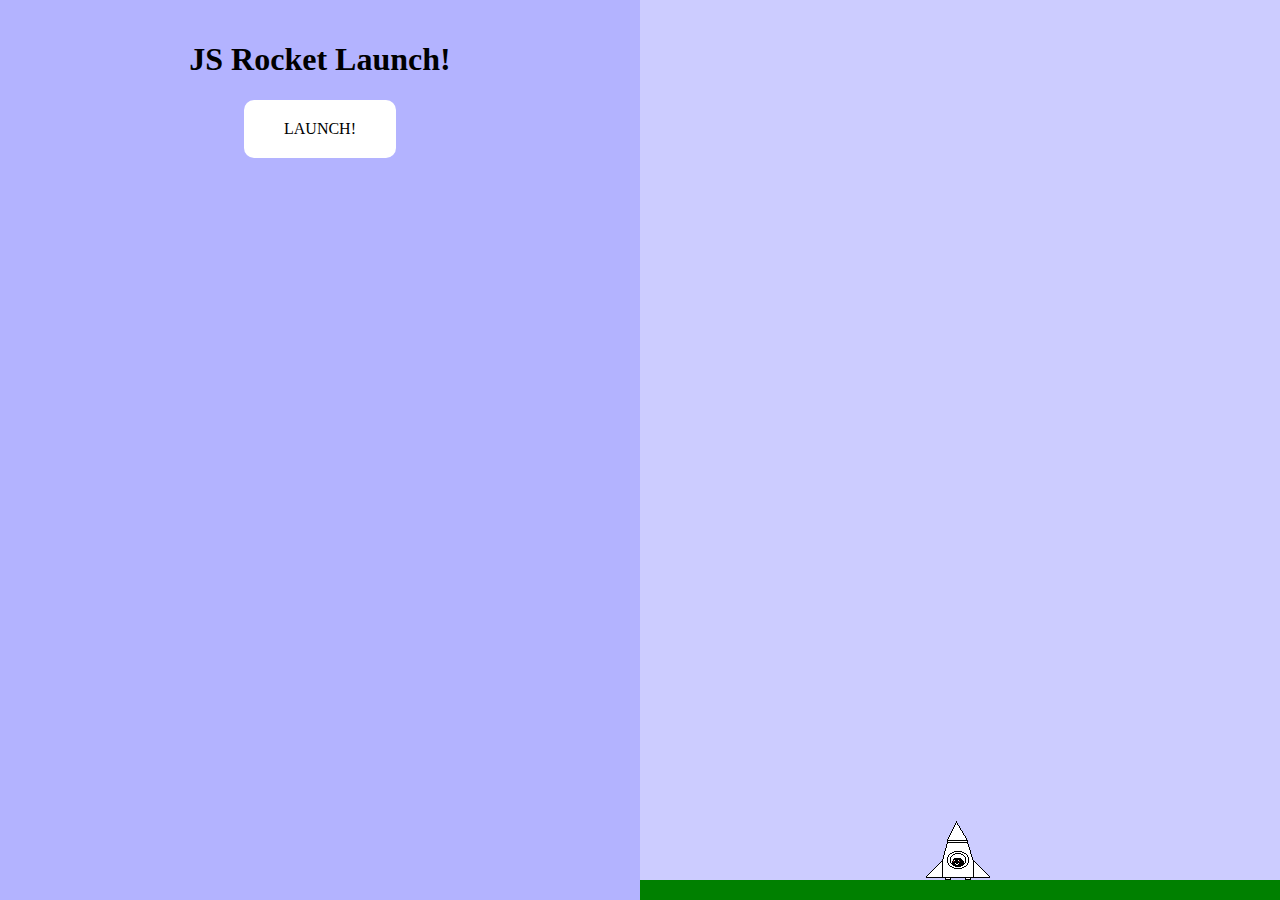
<file: rocket.html>
<!DOCTYPE html>
<html>
<head>
    <title>Rocket Launch sequence!</title>
    <link rel="stylesheet" type="text/css" href="css/rocket.css">
    <script type="text/javascript" src="js/rocket.js"></script>
</head>
<body class="body-state1">
    <div class="left">
        <div class="interface state1">
            <h1>JS Rocket Launch!</h1>
            <a href="#" class="button" onclick="changeState(2);">Launch!</a>
        </div>
        <div class="interface state2">  
            <h1 id="countdown">10</h1>
            <a href="#" class="button" onclick="changeState(1);">Abort!</a>
        </div>
        <div class="interface state3">
            <h1>Lift Off!</h1>
        </div>
        <div class="interface state4">
            <h1>Well done!</h1>
            <a href="#" class="button" onclick="changeState(1);">Do it again!</a>
        </div>
        <div class="interface state5">
            <h1>Oh No!!!</h1>
            <a href="#" class="button" onclick="changeState(1);">Try again!</a>
        </div>
    </div>
    <div class="right">
        <div class="ground"></div>
        <div class="rocket"></div>
    </div>  
</body>
</html>
</file>
<file: css/rocket.css>
body{
    font-family: 'verdana'
}

.left{
    background-color: #b3b3ff;
    position: fixed;
    width: 50%;
    height: 100%;
    top: 0;
    left: 0;
}

.interface{
    text-align: center;
    padding: 20px;
}

a.button{
    display: inline-block;
    background-color: white;
    color: black;
    padding: 20px 40px;
    text-decoration: none;
    border-radius: 10px;
    text-transform: uppercase;
    transition: color 300ms;
}

a:hover{
    color: red;
}

.right{
    background-color: #ccccff;
    position: fixed;
    width: 50%;
    height: 100%;
    top: 0;
    right: 0;
}

.ground{
    background-color: green;
    position: absolute;
    bottom: 0;
    left: 0;
    width: 100%;
    height: 20px;
}

.rocket{
    position: absolute;
    left: 50%;
    bottom: 20px;
    width: 140px;
    height: 115px;
    margin-left: -50px;
    background: url('../img/Stage1.png') no-repeat 0 0;
    transition: bottom 10000ms cubic-bezier(1, 0.03, 1, 1);
}

/* rocket bg image */
body.body-state2 .rocket{
    background-image: url('../img/Stage2.png');
    width: 140px;
    height: 120px;
}
body.body-state3 .rocket,
body.body-state4 .rocket{
    background-image: url('../img/Stage3.png');
    width: 140px;
    height: 130px;
}
body.body-state5 .rocket{
    background-image: url('../img/Boom.png');
}

body.body-state1 .rocket{
    transition: none;
}


body.body-state3 .rocket,
body.body-state4 .rocket{
    bottom: 100vh; /* guaranteed to send the rocket outside of the screen */
}

.state1,
.state2,
.state3,
.state4,
.state5{
    display: none;
}

body.body-state1 .state1{display: block;}
body.body-state2 .state2{display: block;}
body.body-state3 .state3{display: block;}
body.body-state4 .state4{display: block;}
body.body-state5 .state5{display: block;}


a{
    
}

a.button{

}
</file>
